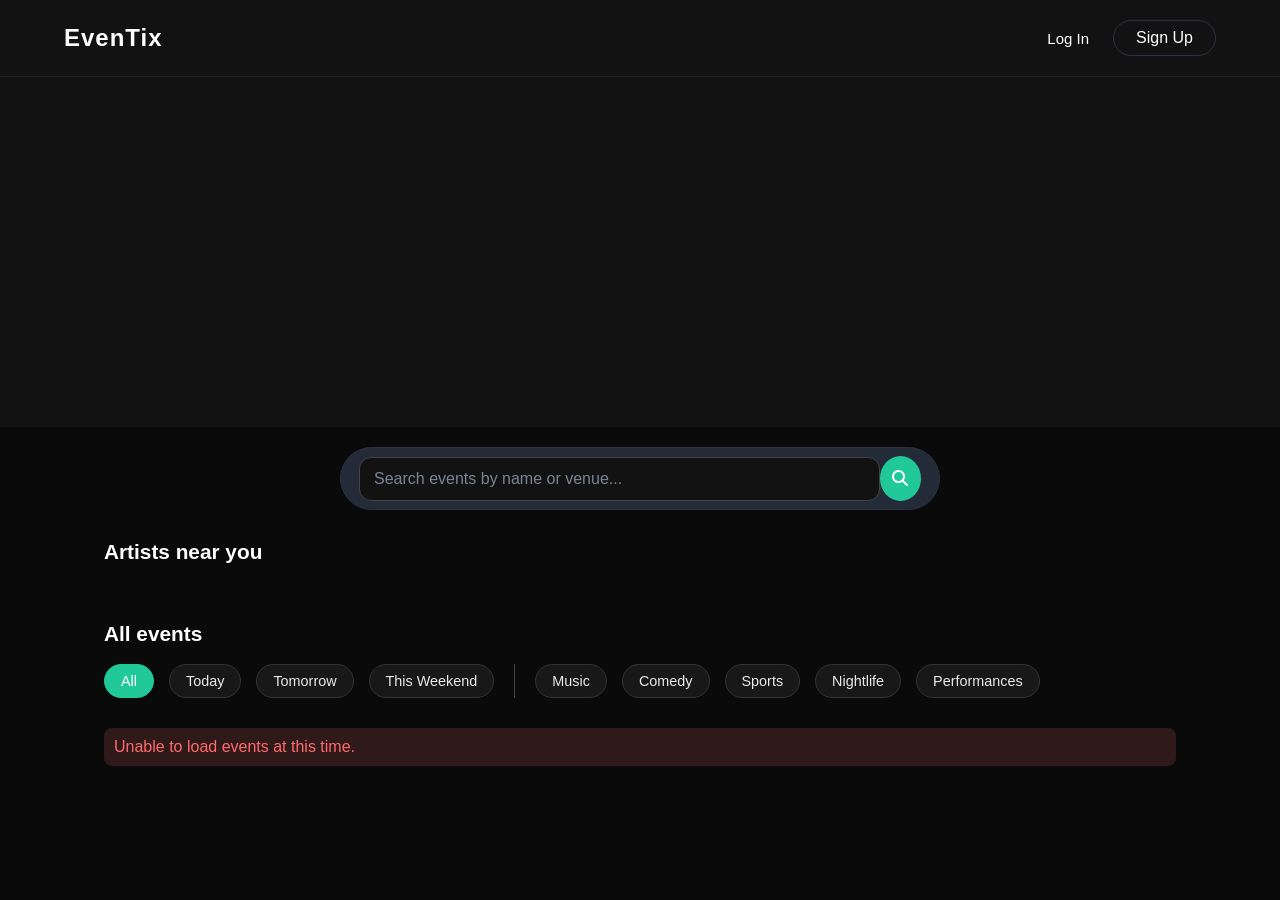
<file: Capstone_Event_Ticket_BookingSystem/frontend/index.html>
<!DOCTYPE html>
<html lang="en">

<head>
    <meta charset="UTF-8">
    <meta name="viewport" content="width=device-width, initial-scale=1.0">
    <title>EvenTix - Live Events, Concerts & More</title>
    <link rel="stylesheet" href="css/base.css">
    <link rel="stylesheet" href="css/components.css">
    <link rel="stylesheet" href="css/modals.css">
    <link rel="stylesheet" href="https://cdnjs.cloudflare.com/ajax/libs/font-awesome/6.4.0/css/all.min.css">
</head>

<body>
    <!-- Navbar -->
    <nav class="navbar sticky-nav">
        <div class="logo">EvenTix</div>

        <div id="nav-logged-out" class="nav-links">
            <button type="button" class="text-btn text-white" id="nav-login-btn">Log In</button>
            <button type="button" class="nav-btn-outline" id="nav-signup-btn">Sign Up</button>
        </div>

        <div id="nav-logged-in" class="nav-links hidden">
            <span id="user-greeting" class="user-greeting-text"></span>
            <a href="index.html" class="nav-link-item">Browse</a>
            <a href="my-bookings.html" class="nav-link-item">My Tickets</a>
            <button type="button" class="nav-btn-outline" id="nav-logout-btn">Log Out</button>
        </div>
    </nav>

    <!-- Top moving event carousel -->
    <section class="hero-carousel-container">
        <div id="hero-carousel" class="hero-carousel"></div>
        <div id="carousel-dots" class="carousel-dots"></div>
    </section>

    <!-- Main pg content -->
    <main class="customer-main-container pt-20">
        <div class="search-bar mt-20 mb-30">
            <input type="text" id="search-input" placeholder="Search events by name or venue...">
            <button class="search-btn" id="search-trigger-btn">
                <i class="fa-solid fa-magnifying-glass"></i>
            </button>
        </div>

        <!-- Artists near you icons-->
        <h3 id="artists-heading" class="section-heading mt-30">Artists near you</h3>
        <div id="dynamic-artists-container" class="scroll-container artist-scroll"></div>

        <!-- All events filter buttons today,tmrw,weekend etc -->
        <h3 class="section-heading mt-30">All events</h3>
        <div class="scroll-container filter-scroll mb-20">
            <button class="filter-btn active-filter" data-type="timeframe" data-value="All">All</button>
            <button class="filter-btn" data-type="timeframe" data-value="Today">Today</button>
            <button class="filter-btn" data-type="timeframe" data-value="Tomorrow">Tomorrow</button>
            <button class="filter-btn" data-type="timeframe" data-value="This Weekend">This Weekend</button>

            <span style="border-left: 1px solid #444; margin: 0 5px;"></span> <button class="filter-btn"
                data-type="category" data-value="Music">Music</button>
            <button class="filter-btn" data-type="category" data-value="Comedy">Comedy</button>
            <button class="filter-btn" data-type="category" data-value="Sports">Sports</button>
            <button class="filter-btn" data-type="category" data-value="Nightlife">Nightlife</button>
            <button class="filter-btn" data-type="category" data-value="Performances">Performances</button>
        </div>

        <div id="public-events-grid" class="district-grid">
            <p id="loading-msg" class="status-message">Loading amazing events...</p>
        </div>
    </main>

    <!-- Event card template -->
    <template id="public-event-card-template">
        <div class="district-card">
            <img class="card-img" src="https://images.unsplash.com/photo-1540039155732-6847350357a0?w=600"
                alt="Event Cover">
            <div class="card-body">
                <p class="card-date date-text"></p>
                <h3 class="card-title"></h3>
                <p class="card-venue venue-text"></p>
                <p class="card-price price-text">₹<span></span> onwards</p>
                <button type="button" class="btn primary-btn mt-10 w-100 book-tickets-btn">Book Tickets</button>
            </div>
        </div>
    </template>

    <!-- Carousel slide template -->
    <template id="hero-slide-template">
        <div class="hero-slide">
            <div class="slide-overlay">
                <h1 class="slide-title"></h1>
                <p class="slide-subtitle"></p>
            </div>
        </div>
    </template>

    <!-- Artist item template -->
    <template id="artist-item-template">
        <div class="artist-item">
            <img class="artist-img" src="" alt="">
            <p class="artist-name"></p>
        </div>
    </template>

    <!-- Login form-->
    <div id="login-modal" class="modal-backdrop hidden">
        <div class="auth-wrapper relative modal-box">
            <button class="close-modal-btn" onclick="closeAuthModals()">✕</button>
            <div class="auth-forms full-width-form">
                <h2>Welcome Back</h2>
                <p class="subtitle">Log in to book tickets and manage events.</p>
                <form id="login-form">
                    <div class="input-group">
                        <label>Email</label>
                        <input type="email" id="login-email" required>
                    </div>
                    <div class="input-group">
                        <label>Password</label>
                        <input type="password" id="login-password" required>
                    </div>
                    <div id="login-error" class="error-msg hidden"></div>
                    <button type="submit" class="btn primary-btn">Log In</button>
                    <p class="switch-form">Don't have an account? <button type="button" class="text-btn"
                            onclick="openSignupModal()">Sign up</button></p>
                </form>
            </div>
        </div>
    </div>

    <!-- Signup form  -->
    <div id="signup-modal" class="modal-backdrop hidden">
        <div class="auth-wrapper relative modal-box">
            <button class="close-modal-btn" onclick="closeAuthModals()">✕</button>
            <div class="auth-forms full-width-form">
                <h2>Create Account</h2>
                <p class="subtitle">Join EvenTix today.</p>
                <form id="signup-form">
                    <div class="input-group">
                        <label>Full Name</label>
                        <input type="text" id="signup-name" required>
                    </div>
                    <div class="input-group">
                        <label>Phone Number</label>
                        <input type="tel" id="signup-phone" placeholder="Must be 10 digits" maxlength="10" required>
                    </div>
                    <div class="input-group">
                        <label>Email</label>
                        <input type="email" id="signup-email" placeholder="Must end with @gmail.com" required>
                    </div>
                    <div class="input-group">
                        <label>Password</label>
                        <input type="password" id="signup-password"
                            placeholder="Atleast 8 characters, one uppercase and a special character" maxlength="12" required>
                    </div>
                    <div class="input-group">
                        <label>I am a...</label>
                        <select id="signup-role">
                            <option value="CUSTOMER">Customer (Buying Tickets)</option>
                            <option value="ORGANIZER">Organizer (Hosting Events)</option>
                        </select>
                    </div>
                    <div id="signup-error" class="error-msg hidden"></div>
                    <div id="signup-success" class="success-msg hidden"></div>
                    <button type="submit" class="btn primary-btn">Sign Up</button>
                    <p class="switch-form">Already have an account? <button type="button" class="text-btn"
                            onclick="openLoginModal()">Log in</button></p>
                </form>
            </div>
        </div>
    </div>

    <!-- Login successful toast container -->
    <div id="toast-container" class="toast-hidden">
        <div id="toast-message"></div>
    </div>
    <script src="js/index.js?v=999"></script>
</body>

</html>
</file>
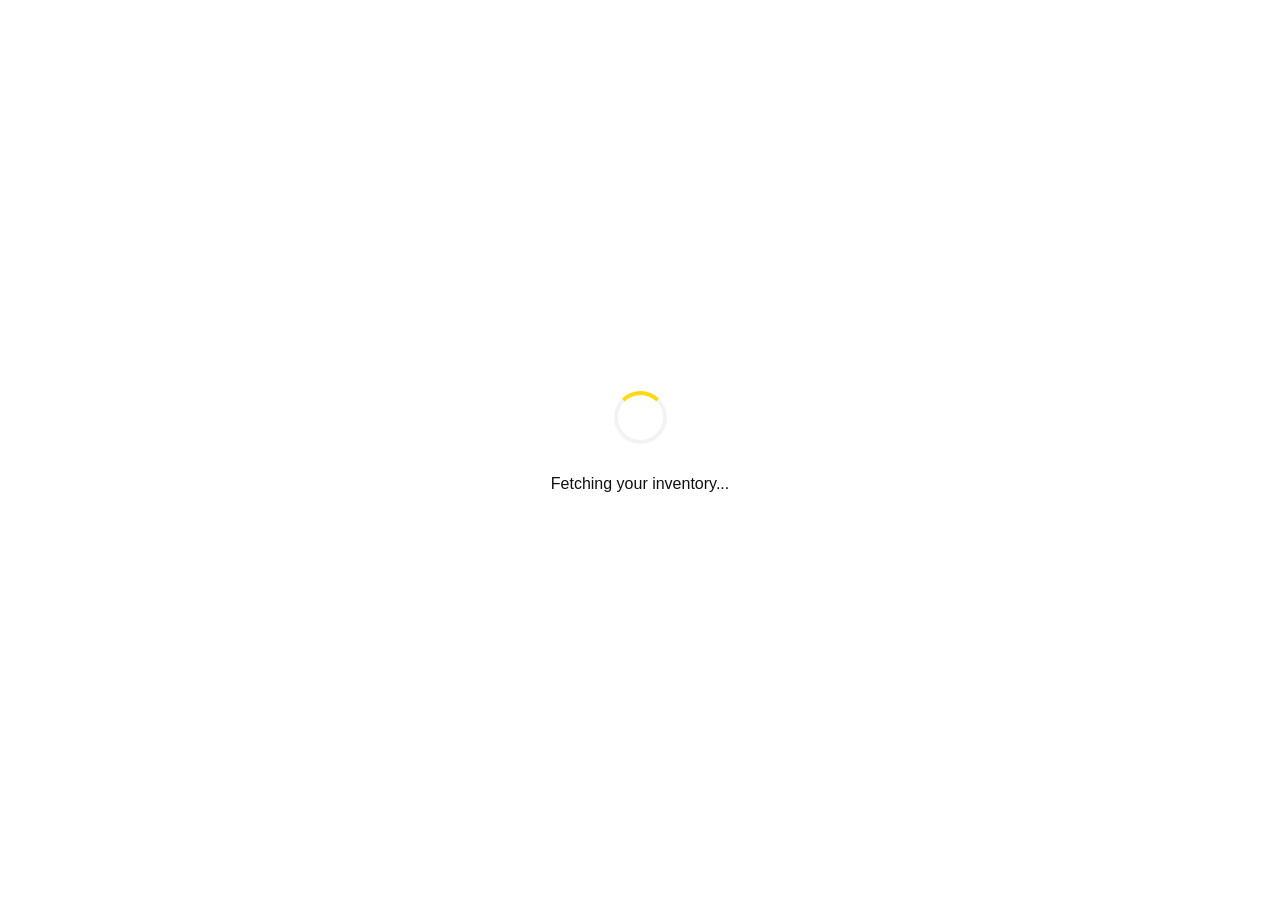
<file: Swayam_Joshi_frontend/mini_app/product_inventory_dashboard/index.html>
<!DOCTYPE html>
<html lang="en">
<head>
    <meta charset="UTF-8">
    <title>Inventory Management</title>
    <link rel="stylesheet" href="style.css">
</head>
<body>
    <div id="loading-overlay">
        <div class="spinner"></div>
        <p>Fetching your inventory...</p>
    </div>

    <header class="amz-header">
        <div class="header-logo">Swayam's Inventory</div>
    </header>

    <main class="amz-container">
        <div id="analytics-section"></div>
        <div id="filter-section"></div>
        <div id="inventory-grid"></div>
        <div id="form-section"></div>
    </main>
    <script src="app.js"></script>
</body>
</html>
</file>
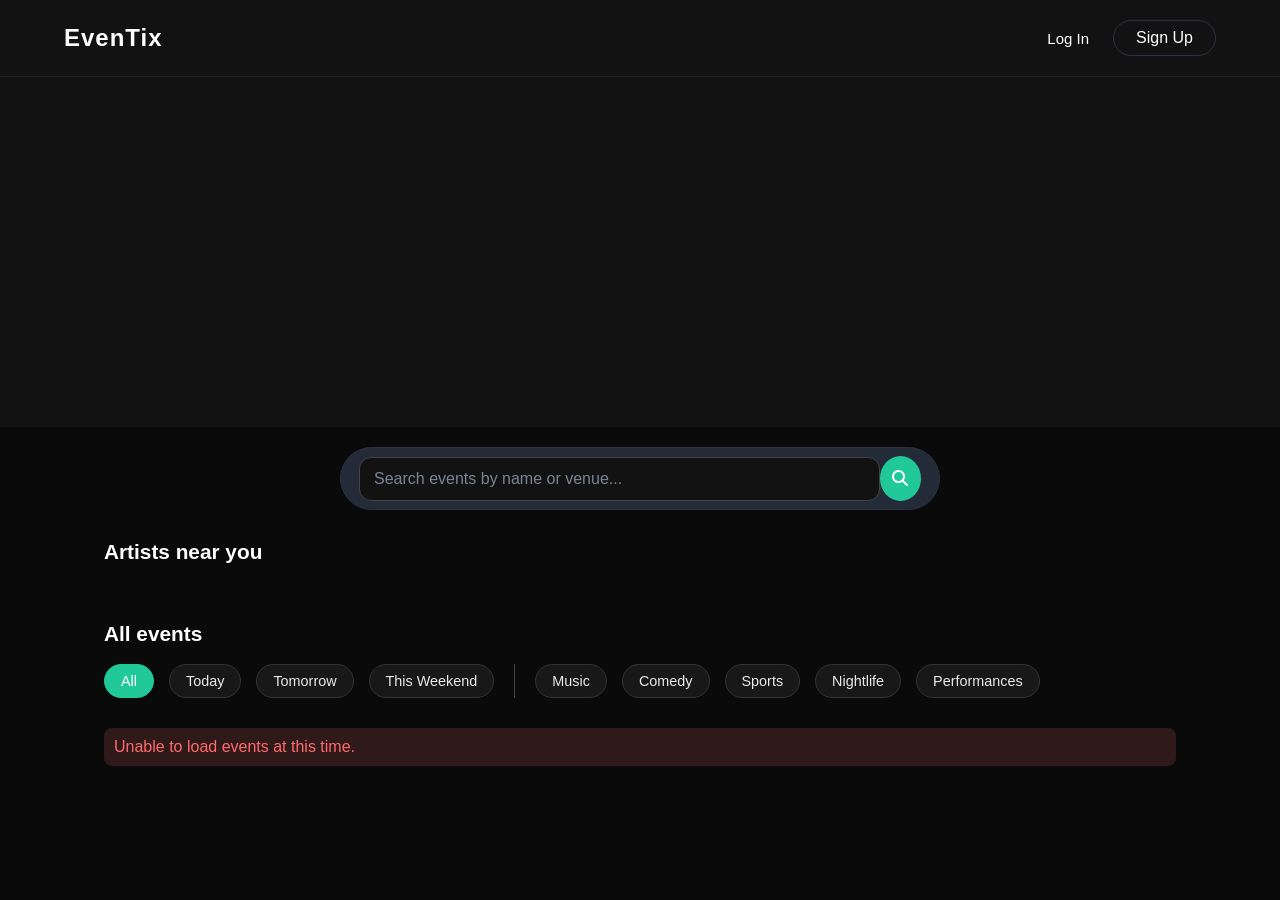
<file: Capstone_Event_Ticket_BookingSystem/frontend/my-bookings.html>
<!DOCTYPE html>
<html lang="en">

<head>
    <meta charset="UTF-8">
    <meta name="viewport" content="width=device-width, initial-scale=1.0">
    <title>EvenTix - My Tickets</title>
    <link rel="stylesheet" href="css/base.css">
    <link rel="stylesheet" href="css/components.css">
    <link rel="stylesheet" href="css/modals.css">
    <link rel="stylesheet" href="https://cdnjs.cloudflare.com/ajax/libs/font-awesome/6.4.0/css/all.min.css">
</head>

<body>
    <!-- Navbar -->
    <nav class="navbar">
        <div class="logo">EvenTix</div>
        <div class="nav-links">
            <a href="index.html" class="nav-link-item">Home</a>
            <span id="user-display-name" class="user-greeting-text"></span>
            <button class="nav-btn-outline" id="logout-btn">Logout</button>
        </div>
    </nav>

    <!-- Main pg content -->
    <div class="customer-main-container">
        <h2 class="section-heading my-tickets-heading">My Tickets</h2>
        <p class="hero-subtext mb-30">View your purchased tickets and entry QR codes.</p>

        <!-- Tabs buttons upcoming, past and cancelled -->
        <div class="modal-header-flex mb-20"
            style="align-items: center; border-bottom: 1px solid #333; padding-bottom: 15px;">
            <div class="scroll-container mb-0" style="padding-bottom: 0;">
                <button class="filter-btn active-filter tab-btn" data-status="UPCOMING">Upcoming & Confirmed</button>
                <button class="filter-btn tab-btn" data-status="PAST">Past Events</button>
                <button class="filter-btn tab-btn" data-status="CANCELLED">Cancelled Tickets</button>
            </div>

            <!-- Sort by date -->
            <div>
                <select id="sort-date-select" class="input-group"
                    style="margin-bottom: 0; padding: 8px 15px; border-radius: 20px; background: #222; color: white; border: 1px solid #444;">
                    <option value="asc">Date: Upcoming First</option>
                    <option value="desc">Date: Furthest First</option>
                </select>
            </div>
        </div>

        <div id="bookings-grid" class="events-grid">
        </div>

        <div id="no-bookings-msg" class="empty-msg hidden">
            <i class="fa-solid fa-ticket no-bookings-icon"></i>
            <p>You haven't booked any tickets yet.</p>
        </div>
    </div>

    <!-- QR code box -->
    <div id="qr-modal" class="modal-backdrop hidden">
        <div class="modal-box qr-modal-content">
            <button class="close-modal-btn" id="close-qr-btn">✕</button>

            <h2 class="modal-title-m0 mb-10 entry-pass-title" id="qr-event-name">Entry Pass</h2>
            <p class="details-desc mb-20 entry-pass-date" id="qr-event-date"></p>

            <div class="qr-white-bg">
                <img id="qr-code-img" src="" alt="Ticket QR Code" class="qr-img">
            </div>

            <p class="details-label mb-10 ticket-id-label">Ticket ID: <span id="qr-ticket-id"
                    class="text-teal ticket-id-val"></span></p>
            <p class="details-desc mb-0" id="qr-ticket-qty"></p>
        </div>
    </div>

    <!-- Booking card template -->
    <template id="booking-card-template">
        <div class="event-card">
            <div class="card-header">
                <h3 class="card-title booking-event-name">Event name</h3>
                <span class="booking-status-badge"></span>
            </div>
            <p class="card-text-sm date-text mb-10"><i class="fa-solid fa-calendar text-teal"></i> <span
                    class="booking-date-val"></span></p>
            <p class="card-text price-text mb-10"><i class="fa-solid fa-ticket text-teal"></i> <span
                    class="booking-qty-val"></span> Ticket(s)</p>
            <p class="card-text seats-text mb-20"><i class="fa-solid fa-credit-card text-teal"></i> ₹<span
                    class="booking-price-val"></span> Paid</p>
            <div class="btn-group-row mt-auto">
                <button class="btn btn-cancel btn-cancel-booking" style="flex: 1;">
                    <i class="fa-solid fa-xmark"></i> Cancel
                </button>
                <button class="btn primary-btn mt-auto btn-view-qr">
                    <i class="fa-solid fa-qrcode"></i> View Entry Ticket
                </button>
            </div>
        </div>
    </template>

    <script src="js/my-bookings.js"></script>
</body>

</html>
</file>
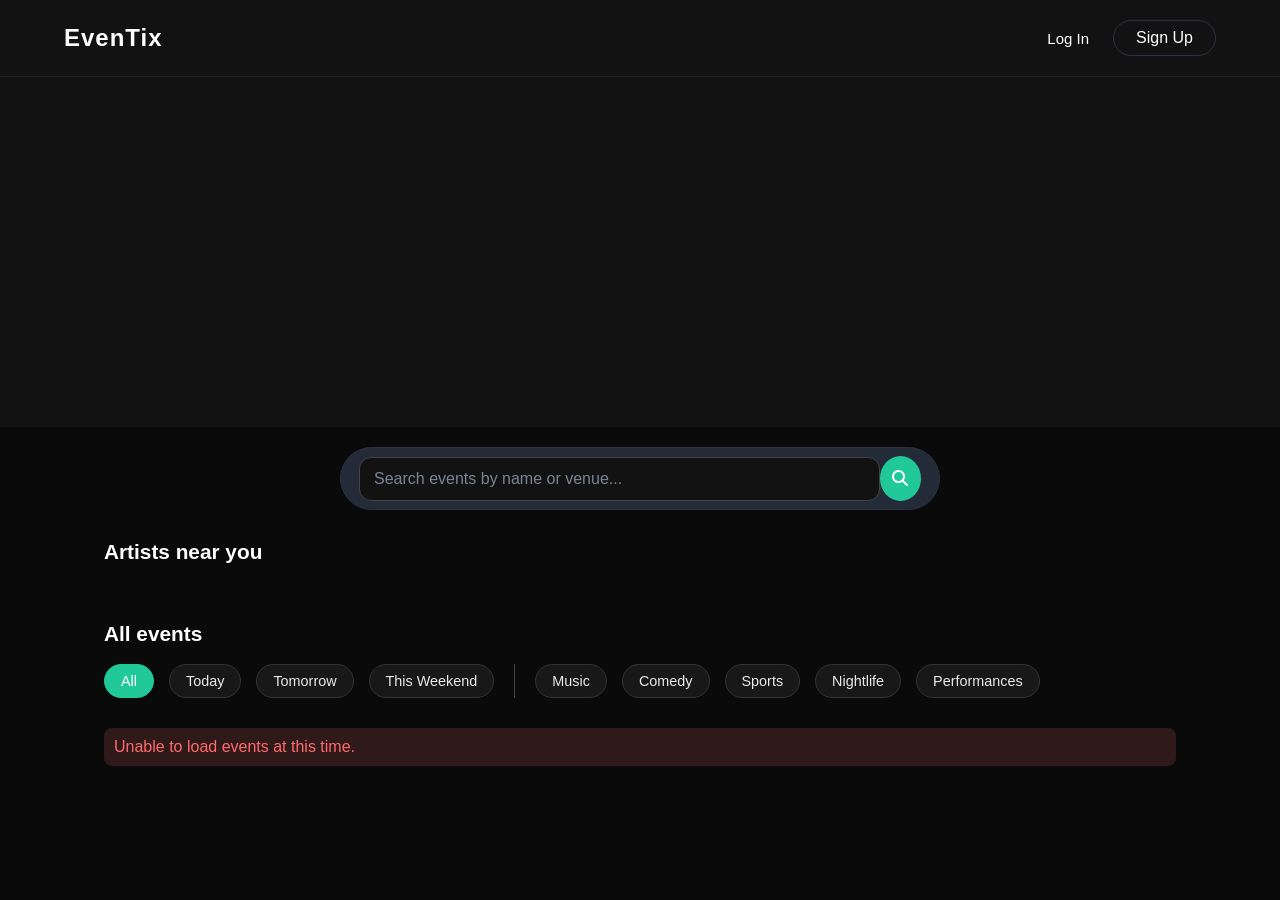
<file: Capstone_Event_Ticket_BookingSystem/frontend/organizer-dash.html>
<!DOCTYPE html>
<html lang="en">
<head>
    <meta charset="UTF-8">
    <meta name="viewport" content="width=device-width, initial-scale=1.0">
    <title>EvenTix - Organizer Dashboard</title>
    <link rel="stylesheet" href="css/base.css">
    <link rel="stylesheet" href="css/components.css">
    <link rel="stylesheet" href="css/modals.css">
    <link rel="stylesheet" href="https://cdnjs.cloudflare.com/ajax/libs/font-awesome/6.4.0/css/all.min.css">
</head>
<body class="dashboard-body">

    <!-- Navbar -->
    <nav class="navbar">
        <div class="logo">EvenTix <span class="logo-highlight">ORGANIZER</span></div>
        <div class="nav-links">
            <span id="user-display-name" class="user-name-display"></span>
            <button id="logout-btn" class="nav-btn-outline">Logout</button>
        </div>
    </nav>

    <div class="dashboard-panel">

        <!-- Main tabs my events, create event --> 
        <div class="tab-container mb-30">
            <button class="tab-btn active-tab main-tab-trigger" id="tab-my-events" data-target="my-events">My Events</button>
            <button class="tab-btn inactive-tab main-tab-trigger" id="tab-create" data-target="create">Create New Event</button>
        </div>

        <div id="my-events-section">
            <h2 class="section-title mb-20">Manage Your Events</h2>

            <!-- Subtabs upcoming, past and cancelled -->
            <div class="tab-container subtabs-wrapper">
                <button class="tab-btn active-tab subtab-font subtab-trigger" id="subtab-upcoming" data-subtab="upcoming">Upcoming</button>
                <button class="tab-btn inactive-tab subtab-font subtab-trigger" id="subtab-past" data-subtab="past">Past</button>
                <button class="tab-btn inactive-tab subtab-font subtab-trigger" id="subtab-cancelled" data-subtab="cancelled">Cancelled</button>
            </div>

            <div id="upcoming-grid" class="events-grid"></div>
            <div id="past-grid" class="events-grid hidden"></div>
            <div id="cancelled-grid" class="events-grid hidden"></div>

            <div id="no-events-msg" class="hidden">
                <p class="empty-msg">No events found in this category.</p>
            </div>
        </div>

        <!-- Create event form -->
        <div id="create-section" class="hidden">
            <h2 class="section-title">Create New Event</h2>
            <form id="create-event-form">
                <div class="input-group"><label for="event-title">Event Title</label><input type="text" id="event-title" required></div>
                <div class="input-group">
                    <label for="event-category">Category</label>
                    <select id="event-category" required>
                        <option value="Music">Music</option>
                        <option value="Comedy">Comedy</option>
                        <option value="Sports">Sports</option>
                        <option value="Nightlife">Nightlife</option>
                        <option value="Performances">Performances</option>
                        <option value="Food & Drinks">Food & Drinks</option>
                        <option value="Fitness">Fitness</option>
                        <option value="Other">Other</option>
                    </select>
                </div>
                <div class="input-group"><label for="event-desc">Description</label><input type="text" id="event-desc" required></div>
                <div class="form-row">
                    <div class="input-group flex-1"><label for="event-date">Date & Time</label><input type="datetime-local" id="event-date" required></div>
                    <div class="input-group flex-1"><label for="event-location">Location</label><input type="text" id="event-location" required></div>
                </div>
                <div class="form-row">
                    <div class="input-group flex-1"><label for="event-price">Ticket Price (₹)</label><input type="number" id="event-price" required min="0" step="0.01"></div>
                    <div class="input-group flex-1"><label for="event-tickets">Total Tickets</label><input type="number" id="event-tickets" required min="1"></div>
                </div>
                <div class="form-row">
                    <div class="input-group flex-1">
                        <label>Artist / Performer Name (Optional)</label>
                        <input type="text" id="event-artist">
                    </div>
                    <div class="input-group flex-1">
                        <label>Poster Image URL (Optional)</label>
                        <input type="url" id="event-image" placeholder="https://...">
                    </div>
                </div>
                <div id="event-error" class="error-msg hidden"></div>
                <div id="event-success" class="success-msg hidden"></div>
                <button type="submit" class="btn primary-btn">Publish Event</button>
            </form>
        </div>
    </div>

    <!-- Update event form -->
    <div id="update-modal" class="modal-backdrop hidden">
        <div class="auth-wrapper relative modal-box">
            <button class="close-modal-btn" id="close-update-modal">✕</button>
            <h2>Update Event</h2>
            <form id="update-event-form" class="modal-form">
                <input type="hidden" id="update-event-id">
                <div class="input-group"><label for="upd-title">Title</label><input type="text" id="upd-title" required></div>
                <div class="input-group">
                    <label for="update-event-category">Category</label>
                    <select id="update-event-category" required>
                        <option value="Music">Music</option>
                        <option value="Comedy">Comedy</option>
                        <option value="Sports">Sports</option>
                        <option value="Nightlife">Nightlife</option>
                        <option value="Performances">Performances</option>
                        <option value="Food & Drinks">Food & Drinks</option>
                        <option value="Fitness">Fitness</option>
                        <option value="Other">Other</option>
                    </select>
                </div>
                <div class="input-group"><label for="upd-desc">Description</label><input type="text" id="upd-desc" required></div>
                <div class="form-row-sm">
                    <div class="input-group flex-1"><label for="upd-date">Date & Time</label><input type="datetime-local" id="upd-date" required></div>
                    <div class="input-group flex-1"><label for="upd-location">Location</label><input type="text" id="upd-location" required></div>
                </div>
                <div class="form-row-sm">
                    <div class="input-group flex-1"><label for="upd-price">Price (₹)</label><input type="number" id="upd-price" required min="0" step="0.01"></div>
                    <div class="input-group flex-1"><label for="upd-tickets">Total Tickets</label><input type="number" id="upd-tickets" required min="1"></div>
                </div>
                <div class="input-group"><label for="upd-image">Image URL (optional)</label><input type="url" id="upd-image" placeholder="https://example.com/image.jpg"></div>
                <div class="input-group"><label for="upd-artist">Artist Name (optional)</label><input type="text" id="upd-artist" placeholder="Artist or Performer"></div>
                <div id="upd-error" class="error-msg hidden"></div>
                <button type="submit" class="btn primary-btn">Save Changes</button>
            </form>
        </div>
    </div>

    <!-- Event details dialogue box with attendee analytics -->
    <div id="details-modal" class="modal-backdrop hidden">
        <div class="auth-wrapper relative modal-box-lg">
            <button class="close-modal-btn" id="close-details-modal">✕</button>

            <div class="modal-header-flex">
                <h2 id="det-title" class="modal-title-m0">Event Details</h2>
                <span id="det-status" class="badge badge-rounded"></span>
            </div>

            <div class="details-box">
                <p id="det-desc" class="details-desc"></p>
                <div class="details-grid">
                    <div><strong class="details-label">DATE & TIME</strong><span id="det-date" class="details-val"></span></div>
                    <div><strong class="details-label">VENUE</strong><span id="det-venue" class="details-val"></span></div>
                    <div><strong class="details-label">TICKET PRICE</strong><span class="details-val">₹<span id="det-price"></span></span></div>
                    <div><strong class="details-label">CAPACITY</strong><span id="det-avail" class="details-val-highlight"></span> / <span id="det-total" class="details-val"></span> Available</div>
                </div>

                <div class="analytics-container">
                    <div class="analytics-header">
                        <h3>Attendee Analytics</h3>
                        <button id="download-csv-btn" class="btn primary-btn btn-download">
                            <i class="fa-solid fa-download"></i> Download CSV
                        </button>
                    </div>

                    <div class="details-grid analytics-summary">
                        <div><strong class="details-label">TICKETS SOLD</strong><span id="det-tickets-sold" class="details-val text-teal">0</span></div>
                        <div><strong class="details-label">TOTAL REVENUE</strong><span class="details-val text-teal">₹<span id="det-revenue">0.00</span></span></div>
                    </div>

                    <div class="table-wrapper">
                        <table class="attendee-table">
                            <thead>
                                <tr>
                                    <th>Email</th>
                                    <th>Tickets</th>
                                    <th>Amount</th>
                                    <th>Date</th>
                                </tr>
                            </thead>
                            <tbody id="attendee-table-body">
                            </tbody>
                        </table>
                        <p id="no-attendees-msg" class="empty-table-msg hidden">No tickets sold yet.</p>
                    </div>
                </div>
            </div>
        </div>
    </div>

    <!-- Event card template -->
    <template id="event-card-template">
        <div class="event-card">
            <div class="card-header">
                <h3 class="card-title" aria-label="Event title">Event Title</h3>
            </div>
            <p class="card-text-sm date-text"><i class="fa-solid fa-calendar text-teal"></i> <span></span></p>
            <p class="card-text-sm venue-text"><i class="fa-solid fa-location-dot text-teal"></i> <span></span></p>
            <p class="card-text price-text"><i class="fa-solid fa-ticket text-teal"></i> ₹<span></span></p>
            <p class="card-text seats-text mb-20"><i class="fa-solid fa-users text-teal"></i> <span></span></p>
            <div class="card-actions">
            </div>
        </div>
    </template>
    
    <div id="toast-container" class="toast-hidden">
        <div id="toast-message"></div>
    </div>
    <script src="js/organizer.js"></script>
</body>
</html>
</file>
<file: Capstone_Event_Ticket_BookingSystem/frontend/css/base.css>
/*  VARIABLES  */
:root {
    --primary-teal: #20c997;
    --dark-bg: #0a0a0a; 
    --panel-bg: #181b22;
    --surface-bg: #1f2430;
    --surface-muted: #232a38;
    --text-color: #ffffff;
    --text-muted: #9aa5b1;
    --border-color: #2c3340;
    --accent-warning: #ff6b6b;
    --accent-success: #38b000;
}

.section-heading {
    font-size: 1.3rem;
    color: #ffffff !important;
    margin-top: 45px; 
    margin-bottom: 18px;
}

* {
    box-sizing: border-box;
    margin: 0;
    padding: 0;
    font-family: 'Segoe UI', Tahoma, Geneva, Verdana, sans-serif;
}

html, body {
    min-height: 100%;
    background-color: var(--dark-bg);
    color: var(--text-color);
}

button, a, input, select {
    font: inherit;
}

button {
    cursor: pointer;
}

/*  TEXT STYLES*/
h1, h2, h3, h4, h5, h6, .section-heading, .section-title, .modal-title-m0, .hero-content h1, .logo, .card-title, .details-label, .details-val, .details-val-highlight {
    color: var(--text-color);
}

.subtitle, .text-teal, .card-text, .card-text-sm, .venue-text, .date-text, .status-message, .empty-msg, .user-name-display, .hero-subtext {
    color: var(--text-muted);
}

.text-teal { color: var(--primary-teal); }
.text-white { color: #ffffff !important; }
.text-center { text-align: center; }

/*LAYOUTS n NAVIGATION */
.navbar {
    display: flex;
    justify-content: space-between;
    align-items: center;
    padding: 20px 5%;
    background-color: #121212;
    border-bottom: 1px solid #222;
}

.logo {
    font-size: 1.5rem;
    font-weight: 800;
    letter-spacing: 1px;
}

.nav-links {
    display: flex;
    align-items: center;
    gap: 24px;
}

.nav-links a, .nav-links span, .nav-links .text-btn, .nav-link-item {
    text-decoration: none;
    color: var(--text-color);
    font-weight: 500;
    font-size: 15px;
    transition: color 0.3s ease;
}

.nav-link-item:hover { color: var(--primary-teal); }
.user-greeting-text { color: var(--primary-teal); font-weight: bold; margin-right: 15px; }
.sticky-nav { position: sticky; top: 0; z-index: 100; }

.customer-main-container, .dashboard-panel {
    max-width: 1200px;
    margin: 0 auto;
    padding: 30px 5%;
}

.dashboard-panel {
    background: var(--panel-bg);
    border: 1px solid var(--border-color);
    border-radius: 20px;
    box-shadow: 0 20px 60px rgba(0,0,0,0.28);
}

/* grids */
.events-grid, .district-grid, .category-grid { display: grid; gap: 20px; }
.events-grid { grid-template-columns: repeat(auto-fill, minmax(320px, 1fr)); }
.district-grid { grid-template-columns: repeat(auto-fill, minmax(300px, 1fr)); }
.category-grid { grid-template-columns: repeat(auto-fit, minmax(200px, 1fr)); }

/* Spacing for elements */
.hidden { display: none !important; }
.mb-0 { margin-bottom: 0 !important; }
.mb-20 { margin-bottom: 20px; }
.mb-30 { margin-bottom: 30px; }
.mt-10 { margin-top: 10px; }
.mt-20 { margin-top: 20px; }
.mt-30 { margin-top: 30px; }
.mt-auto { margin-top: auto; }
.pt-20 { padding-top: 20px; }
.w-100 { width: 100%; }
</file>
<file: Capstone_Event_Ticket_BookingSystem/frontend/css/components.css>
/* --- BUTTONS --- */
.btn, .nav-btn-outline, .filter-btn, .category-pill {
    transition: all 0.2s ease;
}

.btn.primary-btn, .btn-view-details {
    width: 100%;
    padding: 12px 18px;
    border-radius: 10px;
    border: none;
    background: var(--primary-teal);
    color: #fff;
    font-weight: 700;
    transition: background 0.2s ease, transform 0.2s ease;
    text-align: center;
    text-decoration: none;
    display: inline-block;
}

.btn.primary-btn:hover, .btn-view-details:hover {
    background: #14aa84;
    transform: translateY(-1px);
}

.text-btn {
    background: transparent;
    border: none;
    color: var(--primary-teal);
    padding: 0;
}

.text-btn:hover { color: #b2ffee; text-decoration: underline; }

.nav-btn-outline {
    background: transparent;
    border: 1px solid var(--border-color);
    padding: 8px 22px;
    border-radius: 24px;
    color: var(--text-color);
}

.nav-btn-outline:hover {
    transform: translateY(-1px);
    border-color: var(--primary-teal);
    background: rgba(32, 201, 151, 0.12);
}

.btn-edit, .btn-cancel {
    border-radius: 12px;
    padding: 10px 16px;
    font-size: 14px;
}

.btn-edit { background: var(--surface-muted); color: var(--text-color); border: 1px solid var(--border-color); }
.btn-edit:hover { background: var(--surface-bg); }
.btn-cancel { background: transparent; border: 1px solid #ff6b6b; color: #ff6b6b; }
.btn-cancel:hover { background: rgba(255, 107, 107, 0.12); }
.btn-group-row { display: flex; gap: 10px; width: 100%; }
.btn-disabled { opacity: 0.55; cursor: not-allowed; background-color: #cccccc !important; color: #333333 !important; }

/* CARDS Events Categories */
.event-card, .district-card, .category-card {
    background: #181818;
    border: 1px solid #222;
    border-radius: 18px;
    padding: 24px;
    box-shadow: 0 4px 15px rgba(0,0,0,0.6);
    display: flex;
    flex-direction: column;
}

.district-card { padding: 0; overflow: hidden; }
.card-header { display: flex; justify-content: space-between; align-items: flex-start; margin-bottom: 14px; }
.card-img { width: 100%; height: 180px; object-fit: cover; }
.card-body { padding: 20px; display: flex; flex-direction: column; flex-grow: 1; }
.card-title { font-size: 1.2rem; margin-bottom: 8px; line-height: 1.2; }
.card-venue { color: #a0a0a0; font-size: 0.9rem; margin-bottom: 15px; }
.card-date { color: var(--primary-teal); font-weight: 600; font-size: 0.85rem; margin-bottom: 8px; text-transform: uppercase; }
.card-price { font-weight: bold; font-size: 1rem; margin-bottom: 5px; }
.card-actions { display: flex; gap: 10px; margin-top: auto; }

/* FORMS, INPUTS and SEARCH */
.input-group label { display: block; margin-bottom: 8px; font-weight: 600; font-size: 13px; color: var(--text-muted); }
.input-group input, .input-group select, .search-bar input {
    width: 100%;
    padding: 12px 14px;
    border-radius: 12px;
    border: 1px solid #444;
    background-color: #121212;
    color: #fff;
    outline: none;
}
.input-group input::placeholder, .search-bar input::placeholder { color: #7a8595; }
.input-group input:focus, .input-group select:focus, .search-bar input:focus { border-color: var(--primary-teal); }

.search-bar {
    display: flex;
    align-items: center;
    background: var(--surface-muted);
    max-width: 600px;
    margin: 0 auto 30px auto;
    border-radius: 100px;
    padding: 8px 18px;
    border: 1px solid var(--border-color);
}

.search-btn {
    background-color: var(--primary-teal);
    color: white;
    border: none;
    width: 45px;
    height: 45px;
    border-radius: 50%;
    font-size: 16px;
}
.search-btn:hover { background-color: #17c189; }

/* TABS and FILTERS */
.tab-container { display: flex; gap: 20px; }
.tab-btn { font-size: 16px; border: none; background: transparent; padding: 10px 0; color: var(--text-muted); }
.active-tab { color: var(--primary-teal); font-weight: 700; border-bottom: 3px solid var(--primary-teal); }
.bordered-tabs { border-bottom: 1px solid #ddd; padding-bottom: 10px; margin-bottom: 20px; }
.subtab-font { font-size: 15px; }

.category-pill, .filter-btn {
    background: #181818;
    border: 1px solid #333;
    color: #eaeaea;
}
.category-pill:hover, .filter-btn:hover { background: #222; border-color: var(--primary-teal); }
.category-pill { display: flex; flex-direction: column; align-items: center; justify-content: center; min-width: 90px; height: 100px; border-radius: 12px; font-size: 0.9rem; font-weight: 500; gap: 10px; }
.category-pill i { font-size: 1.5rem; color: var(--primary-teal); }
.filter-btn { padding: 8px 16px; border-radius: 20px; font-size: 0.9rem; }

/* CAROUSEL and ALERTS */
.hero-carousel-container { width: 100%; height: 350px; position: relative; overflow: hidden; background-color: #121212; }
.hero-carousel { display: flex; height: 100%; width: 100%; transition: transform 0.5s ease-in-out; }
.hero-slide { min-width: 100%; height: 100%; background-size: cover; background-position: center; position: relative; display: flex; align-items: flex-end; }
.slide-overlay { background: linear-gradient(to top, rgba(0,0,0,0.9), transparent); width: 100%; padding: 60px 20px 30px 20px; color: white; text-align: center; }
.slide-overlay h1 { font-size: 2.2rem; margin-bottom: 5px; letter-spacing: 1px; text-transform: uppercase; }
.slide-overlay p { font-size: 1.1rem; color: var(--primary-teal); font-weight: 600; }
.carousel-dots { position: absolute; bottom: 15px; width: 100%; display: flex; justify-content: center; gap: 10px; }
.dot { width: 12px; height: 12px; border-radius: 50%; background: rgba(255, 255, 255, 0.4); transition: background 0.3s; }
.dot.active { background: white; }

.status-message, .empty-msg { text-align: center; padding: 40px; color: #888; font-style: italic; }
.error-msg { background: rgba(255, 107, 107, 0.15); color: var(--accent-warning); padding: 10px; border-radius: 8px; }
.success-msg { background: rgba(56, 176, 0, 0.12); color: var(--accent-success); padding: 10px; border-radius: 8px; }
.badge-completed-full { background: #e0e0e0; color: #555; text-align: center; padding: 8px; border-radius: 4px; font-size: 11px; font-weight: bold; }

/* HORIZONTAL SCROLL and ARTIST circles */
.scroll-container {
    display: flex;
    overflow-x: auto;
    gap: 15px;
    padding-bottom: 10px;
    margin-bottom: 20px;
    white-space: nowrap;
    -webkit-overflow-scrolling: touch; 
    scrollbar-width: none; 
}

.scroll-container::-webkit-scrollbar {
    display: none; 
}

/* Artist icons */
.artist-item {
    display: flex;
    flex-direction: column;
    align-items: center;
    gap: 8px;
    cursor: pointer;
}

.artist-item img {
    width: 80px;
    height: 80px;
    border-radius: 50%;
    object-fit: cover;
    border: 2px solid transparent;
    transition: border-color 0.2s;
}

.artist-item img:hover {
    border-color: var(--primary-teal);
}

.artist-item p {
    font-size: 0.85rem;
    font-weight: 600;
    color: #eaeaea; 
}

/* EVENT DETAILS LAYOUT  */
.event-details-layout {
    display: flex;
    flex-wrap: wrap;
    gap: 30px;
    margin-top: 20px;
}

.event-poster-col {
    flex: 1 1 400px;
    display: flex;
}

.event-detail-img {
    width: 100%;
    height: 100%;
    min-height: 400px;
    max-height: 600px;
    object-fit: cover;
    border-radius: 16px;
    box-shadow: 0 10px 30px rgba(0, 0, 0, 0.5);
    border: 1px solid #333;
}

.event-info-col {
    flex: 1 1 400px;
    padding: 40px !important;
    display: flex;
    flex-direction: column;
    
    background: var(--panel-bg); 
    border: 1px solid var(--border-color);
    border-radius: 20px;
    box-shadow: 0 20px 60px rgba(0,0,0,0.28);
}

.detail-item {
    background: #121212;
    padding: 15px 20px;
    border-radius: 12px;
    border: 1px solid #222;
    display: flex;
    flex-direction: column;
    gap: 5px;
}

.details-desc {
    color: #b0b0b0;
    line-height: 1.6;
    font-size: 1.05rem;
    margin-bottom: 40px;
}

.event-info-col .primary-btn {
    margin-top: auto;
}

/* Restore the grid layout for the ticket venue details */
.details-grid {
    display: grid;
    grid-template-columns: repeat(2, minmax(0, 1fr));
    gap: 18px;
}

.details-label,
.details-val {
    display: block;
}

.details-val-highlight {
    color: var(--primary-teal);
}

/* MY-BOOKINGS SPECIFIC COMPONENTS */
.my-tickets-heading { margin-top: 0; }
.no-bookings-icon { font-size: 3rem; margin-bottom: 15px; opacity: 0.3; }

.booking-confirmed-badge {
    background: rgba(32, 201, 151, 0.1);
    color: var(--primary-teal);
    padding: 4px 10px;
    border-radius: 20px;
    font-size: 0.8rem;
    font-weight: bold;
}
/* filter button */
.filter-btn.active-filter {
    background: var(--primary-teal) !important;
    color: white !important;
    border-color: var(--primary-teal) !important;
}
.badge-cancelled {
    background-color: #ff4444 !important;
    color: white !important;
}

.btn-locked {
    opacity: 0.5;
    cursor: not-allowed;
}

.d-none {
    display: none !important;
}

.fade-out-scale {
    opacity: 0;
    transform: scale(0.95);
    transition: opacity 0.4s ease, transform 0.4s ease;
}
/*  Toast box style  */
#toast-container {
    position: fixed;
    bottom: 30px;
    right: 30px;
    background-color: #10b981; /* Success Green */
    color: white;
    padding: 16px 24px;
    border-radius: 8px;
    box-shadow: 0 10px 25px rgba(0, 0, 0, 0.2);
    font-weight: 600;
    z-index: 9999; /* Ensure it stays on top of modals */
    display: flex;
    align-items: center;
    gap: 12px;
    
    transition: transform 0.4s cubic-bezier(0.175, 0.885, 0.32, 1.275), opacity 0.4s ease;
}

.toast-hidden {
    opacity: 0;
    transform: translateX(150%); 
    pointer-events: none;
}

.toast-visible {
    opacity: 1;
    transform: translateX(0); 
}

.toast-error {
    background-color: #ef4444 !important;
}
/* Plus / Minus Buttons (Dark Theme) */
.counter-btn {
    width: 40px;
    height: 40px;
    border: 1px solid #3f3f46; 
    background-color: #18181b; 
    border-radius: 6px;
    font-size: 16px;
    color: #e4e4e7; 
    cursor: pointer;
    display: flex;
    justify-content: center;
    align-items: center;
    transition: all 0.2s ease;
}

.counter-btn:hover {
    background-color: #27272a; 
    border-color: #52525b;
}

.counter-btn:active {
    transform: scale(0.95);
}

#ticket-quantity {
    width: 60px;
    height: 40px;
    text-align: center;
    font-size: 16px;
    font-weight: 600;
    border: 1px solid #3f3f46; 
    border-radius: 6px;
    background-color: #18181b; 
    color: #ffffff;
    
    -moz-appearance: textfield; 
}

#ticket-quantity::-webkit-outer-spin-button,
#ticket-quantity::-webkit-inner-spin-button {
    -webkit-appearance: none;
    margin: 0;
}
.ticket-counter {
    display: flex !important;
    flex-direction: row !important; 
    flex-wrap: nowrap !important;  
    align-items: center;
    gap: 8px;
    margin-top: 8px;
}
/* Organizer-dash styling --- */
.subtabs-wrapper {
    border-bottom: 1px solid var(--border-color); 
    margin-bottom: 20px;
}

.analytics-container {
    margin-top: 25px; 
    padding-top: 20px; 
    border-top: 1px solid #333;
}

.analytics-header {
    display: flex; 
    justify-content: space-between; 
    align-items: center; 
    margin-bottom: 15px;
}

.analytics-header h3 {
    margin: 0; 
    font-size: 1.2rem;
}

.btn-download {
    padding: 6px 12px; 
    font-size: 0.85rem; 
    border-radius: 4px;
}

.analytics-summary {
    margin-bottom: 15px; 
    background: #121212; 
    padding: 10px; 
    border-radius: 6px;
}

.table-wrapper {
    max-height: 200px; 
    overflow-y: auto; 
    border: 1px solid #333; 
    border-radius: 6px;
}

.attendee-table {
    width: 100%; 
    text-align: left; 
    border-collapse: collapse; 
    font-size: 0.9rem;
}

.attendee-table thead {
    background: #1e1e1e; 
    position: sticky; 
    top: 0;
}

.attendee-table th {
    padding: 10px; 
    border-bottom: 1px solid #333; 
    color: #888;
}

.attendee-table td {
    padding: 10px; 
    border-bottom: 1px solid #2a2a2a; 
    color: #fff;
}

.attendee-table td.date-col {
    color: #888;
}

.empty-table-msg {
    text-align: center; 
    padding: 15px; 
    color: #888; 
    margin: 0;
}
.btn-locked[disabled] {
    cursor: not-allowed;
    opacity: 0.6;
}
</file>
<file: Capstone_Event_Ticket_BookingSystem/frontend/css/modals.css>
/* 1. MODAL BACKDROP */
.modal-backdrop {
    position: fixed;
    top: 0;
    left: 0;
    width: 100vw;
    height: 100vh;
    background-color: rgba(0, 0, 0, 0.75) !important;
    display: flex;
    align-items: center;
    justify-content: center;
    z-index: 9999;
    padding: 20px; 
    box-sizing: border-box;
    overflow-y: auto;
}

/*  MODAL CONTAINERS */
.modal-box, .auth-wrapper {
    background-color: #1e1e24 !important; 
    border-radius: 12px !important; 
    padding: 30px !important;
    width: 100%;
    max-width: 400px !important; 
    height: auto !important; 
    max-height: 85vh !important; 
    overflow-y: auto !important; 
    box-shadow: 0 15px 35px rgba(0, 0, 0, 0.6) !important; 
    box-sizing: border-box;
    display: flex;
    flex-direction: column;
    position: relative;
}

.modal-box-lg {
    background-color: #1e1e24 !important; 
    border-radius: 12px !important; 
    padding: 30px !important;
    width: 100%;
    max-width: 600px !important; 
    height: auto !important; 
    max-height: 85vh !important; 
    overflow-y: auto !important; 
    box-shadow: 0 15px 35px rgba(0, 0, 0, 0.6) !important; 
    box-sizing: border-box;
    display: flex;
    flex-direction: column;
}

/* Scrollbar */
.modal-box::-webkit-scrollbar, .modal-box-lg::-webkit-scrollbar, .auth-wrapper::-webkit-scrollbar { width: 8px; }
.modal-box::-webkit-scrollbar-thumb, .modal-box-lg::-webkit-scrollbar-thumb, .auth-wrapper::-webkit-scrollbar-thumb { background: #333; border-radius: 10px; }

/* Forms and content */
.auth-forms, .auth-wrapper > div, .modal-form {
    background-color: transparent !important; 
    box-shadow: none !important; 
    border: none !important; 
    padding: 0 !important; 
}

.auth-forms h2 { font-size: 1.6rem; margin-bottom: 8px; color: var(--text-color); }
.auth-forms form, .modal-form { display: flex; flex-direction: column; gap: 16px; }

.modal-header-flex { display: flex; justify-content: space-between; align-items: center; margin-bottom: 20px; }
.close-modal-btn { position: absolute; top: 18px; right: 18px; background: transparent; border: none; color: #fff !important; font-size: 1.2rem; cursor: pointer; }

/* Details layout */
.details-box { border: 1px solid var(--border-color); background: var(--surface-bg); }
.details-grid { display: grid; grid-template-columns: repeat(2, minmax(0, 1fr)); gap: 18px; }
.details-label, .details-val { display: block; }

.form-row-sm { display: grid; grid-template-columns: 1fr 1fr; gap: 16px; }

@media (max-width: 768px) {
    .auth-wrapper { width: 90vw; max-width: 90vw; padding: 24px; }
    .auth-wrapper, .form-row, .form-row-sm, .details-grid { flex-direction: column; display: block; gap: 10px; }
    .auth-branding { display: none; }
}

input:-webkit-autofill, input:-webkit-autofill:hover, input:-webkit-autofill:focus, input:-webkit-autofill:active {
    -webkit-text-fill-color: #ffffff !important;
    -webkit-box-shadow: 0 0 0px 1000px #1a1a1a inset !important; 
    transition: background-color 5000s ease-in-out 0s;
}

/*qr entry pass styling*/
.qr-modal-content { align-items: center; text-align: center; }
.entry-pass-title { font-size: 1.5rem; }
.entry-pass-date { font-weight: 600; color: var(--primary-teal); }

.qr-white-bg {
    background: white;
    padding: 20px;
    border-radius: 12px;
    margin-bottom: 20px;
    display: inline-block;
}

.qr-img { width: 200px; height: 200px; display: block; }
.ticket-id-label { text-transform: uppercase; }
.ticket-id-val { font-weight: bold; }

/* Booking confim  */
.success-modal-content {
    text-align: center;
    padding: 50px 30px !important;
}

.success-check-icon {
    color: var(--primary-teal);
    font-size: 5rem;
    margin-bottom: 20px;
    text-shadow: 0 0 20px rgba(32, 201, 151, 0.4);
}

.success-title {
    font-size: 2rem;
    color: #fff;
}

.success-event-text {
    font-size: 1.1rem;
    color: #b0b0b0;
}
</file>
<file: Swayam_Joshi_frontend/mini_app/product_inventory_dashboard/style.css>
/*used amazon like colors for the dashboard*/
:root {
    --amz-navy: #232f3e;
    --amz-orange: #ffd814;
    --amz-orange-hover: #f7ca00;
    --amz-bg: #eaeded;
    --amz-text: #0f1111;
    --amz-link: #007185;
    --white: #ffffff;
}

body {
    background-color: var(--amz-bg);
    color: var(--amz-text);
    font-family: "Segoe UI", Arial, sans-serif;
    margin: 0;
}

/* amazon headers are dark so added shadow*/
.amz-header {
    background-color: var(--amz-navy);
    padding: 12px 40px;
    color: var(--white);
    display: flex;
    align-items: center;
    box-shadow: 0 2px 4px rgba(0,0,0,0.2);
}

.header-logo {
    font-size: 1.4rem;
    font-weight: bold;
    letter-spacing: -0.5px;
}

/*making stat cards clean white blocks with a thin border for clear metrics*/
.stats-container {
    display: grid;
    grid-template-columns: repeat(3, 1fr);
    gap: 20px;
    margin: 30px 0;
}

.stat-box {
    background: var(--white);
    padding: 20px;
    border: 1px solid #ddd;
    border-radius: 8px;
}

.stat-box h3 {
    margin: 0;
    font-size: 0.85rem;
    color: #565959;
}

.stat-box p {
    font-size: 1.5rem;
    font-weight: bold;
    margin: 5px 0 0;
}

/*on amazon the inputs have a distinct orange focus ring, flex layout to keep the controls organized*/
.filter-bar {
    background: var(--white);
    padding: 20px;
    border-radius: 8px;
    border: 1px solid #ddd;
    display: flex;
    gap: 15px;
    align-items: center;
    margin-bottom: 25px;
}

input, select {
    padding: 8px 12px;
    border: 1px solid #888;
    border-radius: 4px;
    outline: none;
}

input:focus {
    border-color: #e77600;
    box-shadow: 0 0 3px 2px rgba(228, 121, 17, 0.5);
}

/*this is heart of the UI, signature teal/blue for the title and made the cards transform on hover*/
.inventory-grid {
    display: grid;
    grid-template-columns: repeat(auto-fill, minmax(240px, 1fr));
    gap: 20px;
}

.product-card {
    background: var(--white);
    border: 1px solid #ddd;
    padding: 15px;
    border-radius: 8px;
    transition: box-shadow 0.2s;
}

.product-card:hover {
    box-shadow: 0 4px 12px rgba(0,0,0,0.1);
}

.p-title {
    color: var(--amz-link);
    font-weight: bold;
    font-size: 1.1rem;
    cursor: pointer;
}

/*amazon buttons are orange and have a specific rounded edge so to make it more clickable*/
.amz-btn {
    background-color: var(--amz-orange);
    border: 1px solid #a88734;
    padding: 10px 15px;
    border-radius: 20px; /* The classic pill shape */
    cursor: pointer;
    font-size: 0.9rem;
    transition: 0.1s;
}

.amz-btn:hover {
    background-color: var(--amz-orange-hover);
}

.btn-delete {
    background-color: #f7fafa;
    border: 1px solid #d5d9d9;
    padding: 5px 10px;
}

/* product entry form */
.form-section {
    background: var(--white);
    padding: 30px;
    border-radius: 8px;
    border: 1px solid #ddd;
    margin-top: 40px;
    max-width: 600px;
}

.form-group {
    margin-bottom: 15px;
}

.form-group label {
    display: block;
    font-weight: bold;
    margin-bottom: 5px;
    font-size: 0.9rem;
}

.form-group input {
    width: 100%;
}
/*for mobile responsiveness*/
@media (max-width: 768px) {
    .stats-container { grid-template-columns: 1fr; }
    .filter-bar { flex-direction: column; align-items: stretch; }
    .amz-header { padding: 12px 20px; }
}

/*fixed full-screen as z-index of 1000 to make it cover the entire dashboard*/
#loading-overlay {
    position: fixed;
    top: 0;
    left: 0;
    width: 100%;
    height: 100%;
    background-color: var(--white);
    display: flex;
    flex-direction: column;
    align-items: center;
    justify-content: center;
    z-index: 1000;
}

.spinner {
    width: 45px;
    height: 45px;
    border: 4px solid #f3f3f3;
    border-top: 4px solid var(--amz-orange);
    border-radius: 50%;
    animation: spin 1s linear infinite;
    margin-bottom: 15px;
}

@keyframes spin { 0% { transform: rotate(0deg); } 100% { transform: rotate(360deg); } }

/*centre the main content so that its not stretching too wide on large screens */
.amz-container {
    max-width: 1200px;
    margin: 0 auto;
    padding: 20px;
}
</file>
